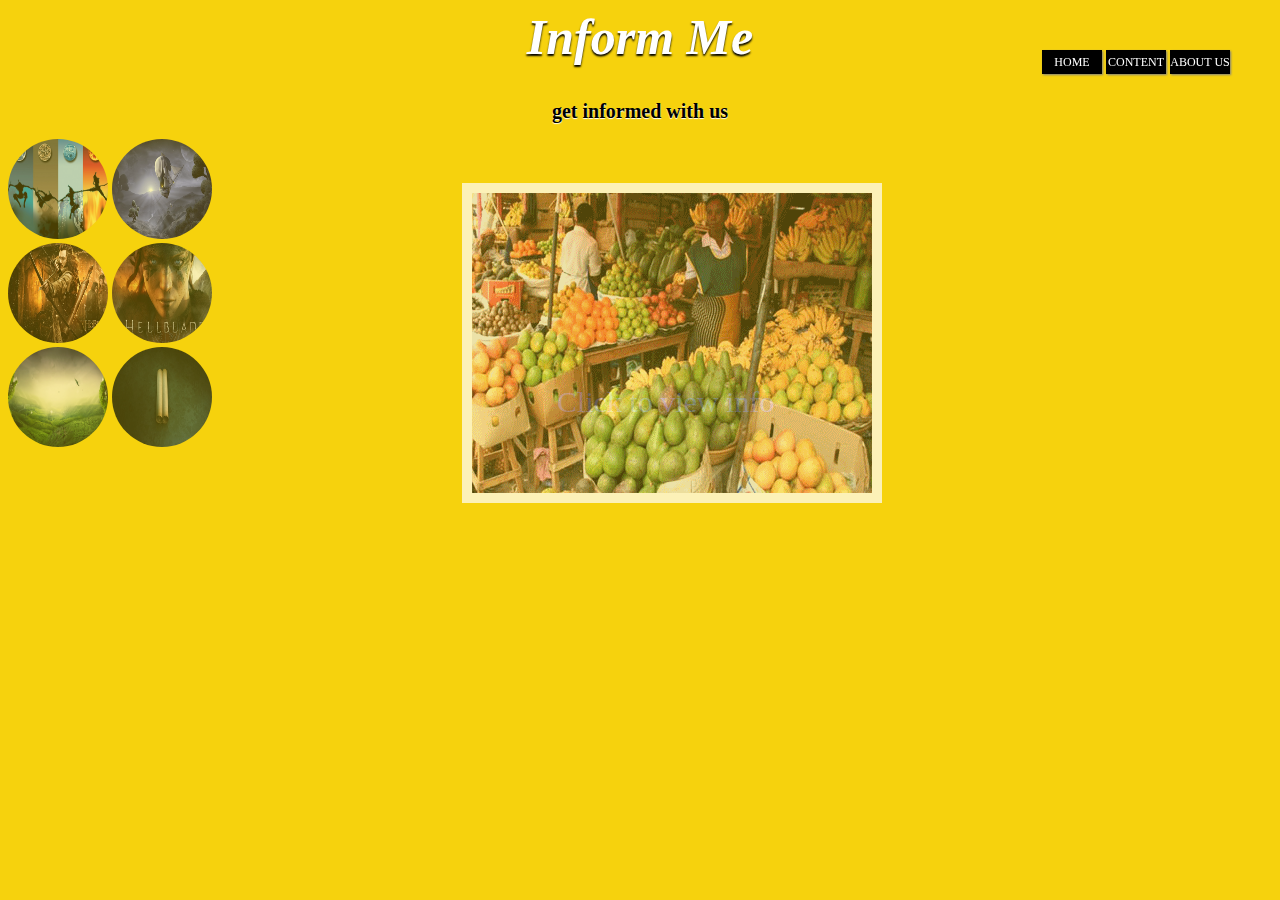
<file: index.html>
<doctype html>
<html>
<head>
<title>Inform Me</title>
<head>
<link rel="stylesheet" type="text/css" href="css/style.css">

<script type="text/javascript">

	if (screen.width <=800){
	window.location = "http://m.domain.com";
	}
	
</script>
</head>
<body>

	
<h1><em>Inform Me</em></h1>
<h2> get informed with us </h2>


	<div class="sidebar-image-gallery" width="100px" height="100px">
		<img src="images/cartoon.jpg" width="100px" height="100px">
		<img src="images/fantasy.jpg" width="100px" height="100px">
		<img src="images/movies.jpg" width="100px" height="100px">
		<img src="images/games.jpg" width="100px" height="100px">
		<img src="images/nature.jpg" width="100px" height="100px">
		<img src="images/books.jpg" width="100px" height="100px">
	
	</div>

	<div class="scroll-image" width="400px" height="300px">
		<figure>
			<a href="content.html"> <img src="image.gif" style="float:center;  margin-left: 35%;  margin-top:-24%"/></a>
			<figcaption style="float:center; margin-left: 43%; margin-top: -10%; font-size: 30px; color: white; font-family: forte; ">Click to view info</figcaption>
		</figure>
		
		<nav id="links">
			<a href="index.html">Home</a>
			<a href="content.html">Content</a>
			<a href="about.html">About Us</a>
		</nav>
	</div>



</body>
</html>
</file>
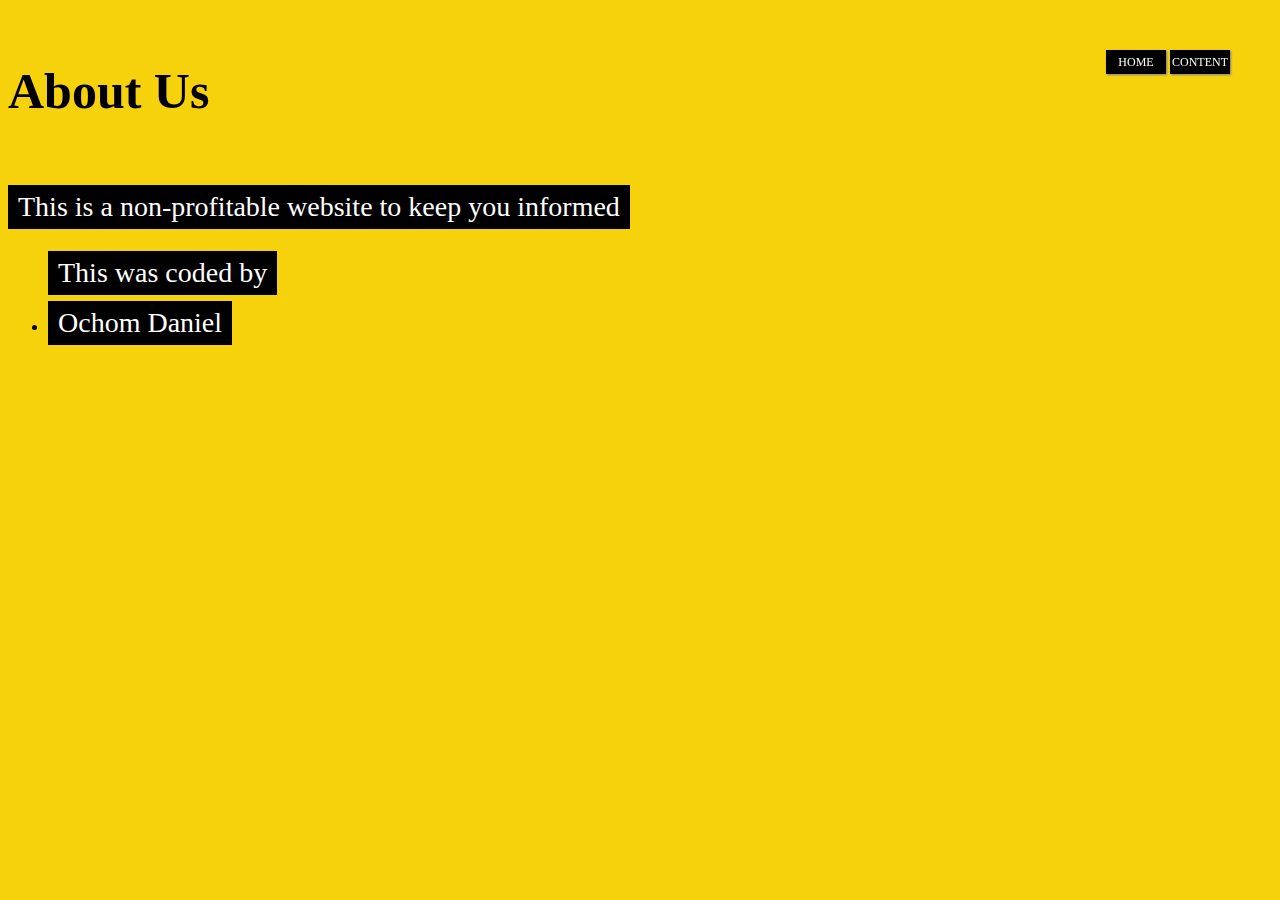
<file: about.html>
<doctype html>
<html>
<head>
<title>Inform Me</title>
<head>
<link rel="stylesheet" type="text/css" href="css/contentstyle.css">

<script type="text/javascript">

if (screen.width <=800){
	window.location = "http://m.domain.com";
	}
	
</script>
</head>
<body>
	
	
	
		
			<h2 style="font-size: 50px;
	padding: 10px 0px 20px 0px;
	margin-top: 52px;
	color: black;
	text-shadow: white;"> About Us </h2>
				<P style="font-size: 28px;
	font-family: Kalinga;
	padding: 10px;
	line-height: 24px;
	color: white;
	margin: 3px 0px;
	text-align: justify;
	display: inline-block;
	background: black;"> This is a non-profitable website to keep you informed</p>
	
	<ul>
	<P style="font-size: 28px;
	font-family: Kalinga;
	padding: 10px;
	line-height: 24px;
	color: white;
	margin: 3px 0px;
	text-align: justify;
	display: inline-block;
	background: black;"> This was coded by</p>
				
	<li>
	<p style="font-size: 28px;
	font-family: Kalinga;
	padding: 10px;
	line-height: 24px;
	color: white;
	margin: 3px 0px;
	text-align: justify;
	display: inline-block;
	background: black;">Ochom Daniel</P></li>
				
			
			</ul>
		
	

	<div>
		
		<nav id="links">
			<a href="index.html">Home</a>
			<a href="content.html">Content</a>
		</nav>
	</div>

</body>
</html>
</file>
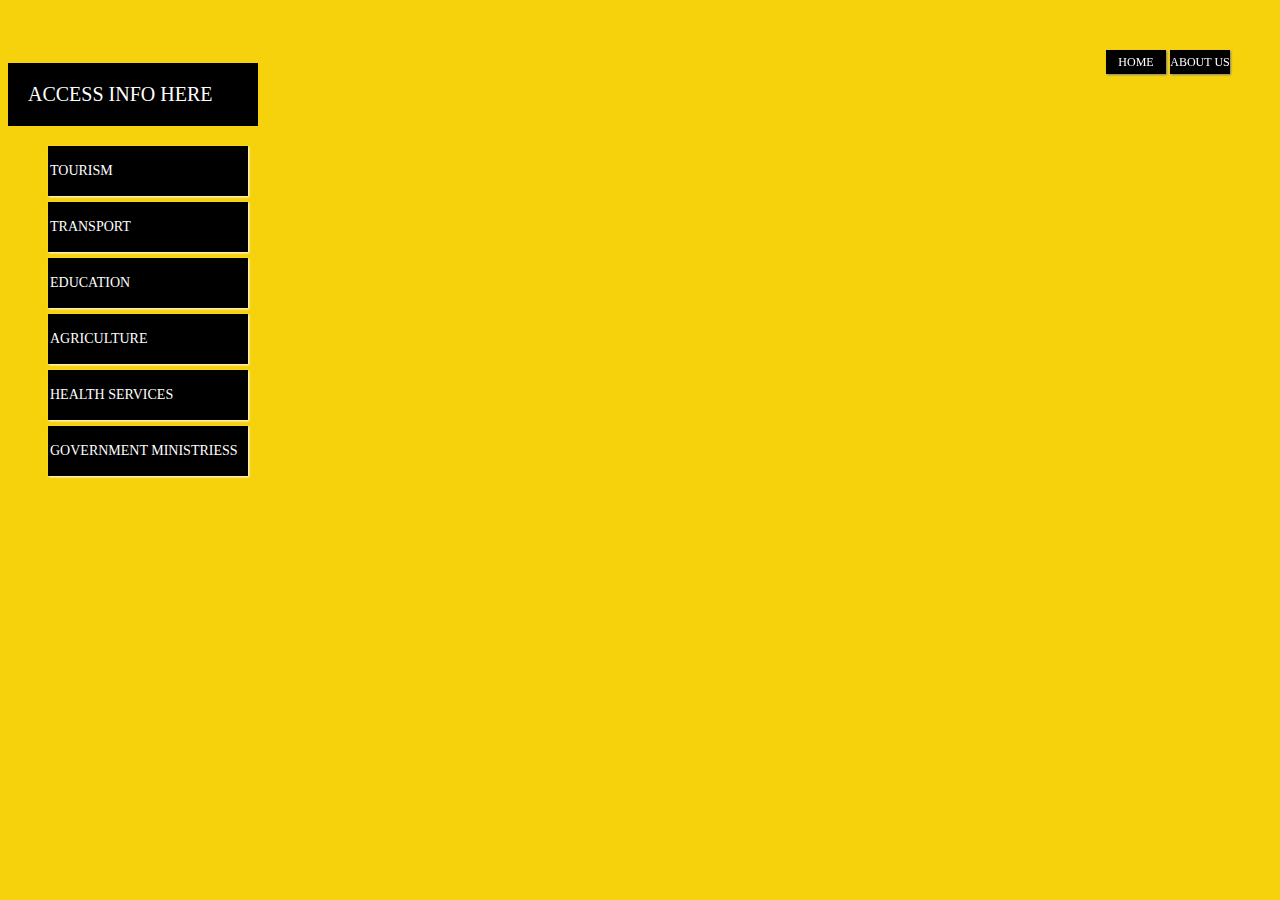
<file: content.html>
<doctype html>
<html>
<head>
<title>Inform Me</title>
<head>
<link rel="stylesheet" type="text/css" href="css/contentstyle.css">

<script type="text/javascript">

if (screen.width <=800){
	window.location = "http://m.domain.com";
	}
	
</script>
</head>
<body>
	
	<div id="tourism" class="panel">
		<div class="content">
			<h2> Tourism </h2>
			<p> Tourism is the travel for recreation, leisure, religious, family or business purposes, usually for a limited duration.</p>
			
			<ul id="images">
				<li><img src="tourism/1.gif" width="250">
				<li><img src="tourism/2.gif" width="250">
				<li><img src="tourism/3.gif" width="250">
				</ul>
			<p> Game Parks</p> <p> Mountains </p> <p>Recreation Centers</p>
		</div>
	</div>	
	
	
	<div id="transport" class="panel">
		<div class="content">
			<h2> Transport </h2>
			<p> Transport or transportation is the movement of people, animals and goods from one location to another. 
			Modes of transport include air, rail, road, water, cable, pipeline and space</p>
			<ul id="images">
				<li><img src="transport/2.gif" width="250">
				<li><img src="transport/3.gif" width="250">
				<li><img src="transport/4.gif" width="250"><br>
			<p>Air Transport</p> <p> Road Transport</p> <p> Railway Transport</p> <p> Water Transport</p>
			</ul>
		</div>
	</div>
	
	<div id="education" class="panel">
		<div class="content">
			<h2> Education </h2>
			<p> Education in its general sense is a form of learning in which the knowledge, 
			skills, values, beliefs and habits of a group of people are transferred from one generation to the next through story telling, 
			discussion, teaching, training, and or research</p>
			<ul id="images">
				<li><img src="education/1.jpg" width="250">
				<li><img src="education/3.jpg" width="250">
				<li><img src="education/5.jpg" width="250">
			</ul>
		</div>
	</div>	
	
	<div id="agriculture" class="panel">
		<div class="content">
			<h2> Agriculture </h2>
			<p> Agriculture is the cultivation of animals, plants, fungi, and other life forms for food, 
			fiber, biofuel, medicinals and other products used to sustain and enhance human life.</p>
			<ul id="images">
				<li><img src="agriculture/1.jpg" width="250">
				<li><img src="agriculture/2.jpg" width="250">
				<li><img src="agriculture/3.jpg" width="250">
			</ul>
		</div>
	</div>
	
	<div id="health" class="panel">
		<div class="content">
			<h2> Health Services </h2>
			<p>  These are scientific fields that examines how people get access to health care practitioners and health care services, 
			how much care costs, and what happens to patients as a result of this care</p>
			<ul id="images">
				<li><img src="health/1.jpg" width="250">
				<li><img src="health/2.jpg" width="250">
				<li><img src="health/3.jpg" width="250">
			</ul>
		</div>
	</div>
	
	<div id="government" class="panel">
		<div class="content">
			<h2> Government Ministries </h2>
			<p> A ministry is a specialized organization responsible for a sector of government public administration, 
			sometimes led by a minister or a senior public servant, 
			that can have responsibility for one or more departments, agencies, bureaus, 
			commissions or other smaller executive, advisory, managerial or administrative organisations.</p>
			<These are some of the ministries in Uganda</p>
			<ul>
				<li><p>Ministry of Internal Affairs</p></li>
				<li><p>Ministry of Defence</P></li>
				<li><p>Ministry of Finance</p></li>
				<li><p>Ministry of Gaming</p></li>
			</ul>
		</div>
	</div>

	<div id="header">
		<h1> Access info here </h1>
		<ul id="navigation">
			<li><a id="link-tourism" href="#tourism">Tourism</a></li>
			<li><a id="link-transport" href="#transport">Transport</a></li>
			<li><a id="link-education" href="#education">Education</a></li>
			<li><a id="link-agricultures" href="#agriculture">Agriculture</a></li>
			<li><a id="link-health" href="#health">Health Services</a></li>
			<li><a id="link-government" href="#government">Government Ministriess</a></li>
		</ul>
		
		<nav id="links">
			<a href="index.html">Home</a>
			<a href="about.html">About Us</a>
		</nav>
	</div>

</body>
</html>
</file>
<file: css/style.css>
body{
	background-color: f6d20d;
	}


	

	
h1{
	font-size: 50px;
	text-align: center;
	font-family: Forte;
	color: white;
	text-shadow:0 2px 2px black;
}
h2{
	font-size: 20px;
	text-align: center;
	font-family: Lucida Handwriting;
	color: black;
	text-shadow:0 1px 1px white;
}


.sidebar-image-gallery {
	width: 210px; 
}
.sidebar-image-gallery img { 
	border-radius: 50%;
	opacity: .7;
}
.sidebar-image-gallery img:hover {
	opacity: 1;
}
.sidebar-image-gallery img:hover {
	-webkit-transform: rotate(-10deg);
	-moz-transform: rotate(-10deg);
	-ms-transform: rotate(-10deg);
	transform: rotate(-10deg);
}
.scroll-image img {
	border: solid 10px white;
	opacity: .7;
}

.scroll-image img:hover {

	opacity: 1;
}

#links {
	position: fixed;
	z-index: 2000;
	top: 50px;
	right: 50px;
}

#links a {
	display: inline-block;
	font-size: 12px;
	width: 60px;
	height: 24px;
	color: white;
	line-height: 24px;
	text-align: center;
	box-shadow: 1px 1px 2px grey;
	background: black;
	text-transform: uppercase;
	text-decoration: none;
}
</file>
<file: css/contentstyle.css>
body{
	background-color: f6d20d;
}
	

	
#header {
	position: absolute;
	z-index: 2000;
	width: 250px;
	top: 50px;
}
#header h1{
	font-size: 20px;
	font-weight:300;
	font-family: papyrus;
	text-transform: uppercase;
	color: white;
	text-shadow: grey;
	padding: 20px;
	background: black;
}
#navigation {
	margin-top: 20px;
	width: 200px;
	display: block;
	z-index: 3;
	list-style: none;
}

#navigation a {
	font-family: Papyrus;
	color: white;
	display: block;
	background: black;
	line-height: 50px;
	padding: 0px 2px;
	text-transform: uppercase;
	margin-bottom: 6px;
	box-shadow: 1px 1px 2px white;
	font-size: 14px;
	text-decoration: none;
}

#navigation a:hover {
	background: grey;
}

.content {
	right: 40px;
	left: 280px;
	top: 0px;
	position: absolute;
	padding-bottom: 30px;
}

.content h2 {
	font-size: 50px;
	padding: 10px 0px 20px 0px;
	margin-top: 52px;
	color: black;
	text-shadow: white;
}

.content p {
	font-size: 28px;
	font-family: Kalinga;
	padding: 10px;
	line-height: 24px;
	color: white;
	margin: 3px 0px;
	text-align: justify;
	display: inline-block;
	background: black;
	
}

.panel {
	min-width: 100%;
	height: 98%;
	overflow-y: auto;
	overflow-x: hidden;
	position: absolute;
	margin-top: -150%;
	background-color: f6d20d;
	-webkit-transition: opacity .6s ease-in-out;
	-moz-transition: opacity .6s ease-in-out;
	-o-transition: opacity .6s ease-in-out;
	-ms-transition: opacity .6s ease-in-out;
	transition: opacity .6s ease-in-out;
}

.panel:target {
	opacity: 1;
	margin-top: 0%;
}

#images {
	padding: 15px 0px;
}

#images li {
	display: inline;
}
#images img {
	box-shadow: 1px 1px 2px white;
	padding: 12px;
	background: black;
}

#links {
	position: fixed;
	z-index: 2000;
	top: 50px;
	right: 50px;
}

#links a {
	display: inline-block;
	font-size: 12px;
	width: 60px;
	height: 24px;
	color: white;
	line-height: 24px;
	text-align: center;
	box-shadow: 1px 1px 2px grey;
	background: black;
	text-transform: uppercase;
	text-decoration: none;
}
</file>
